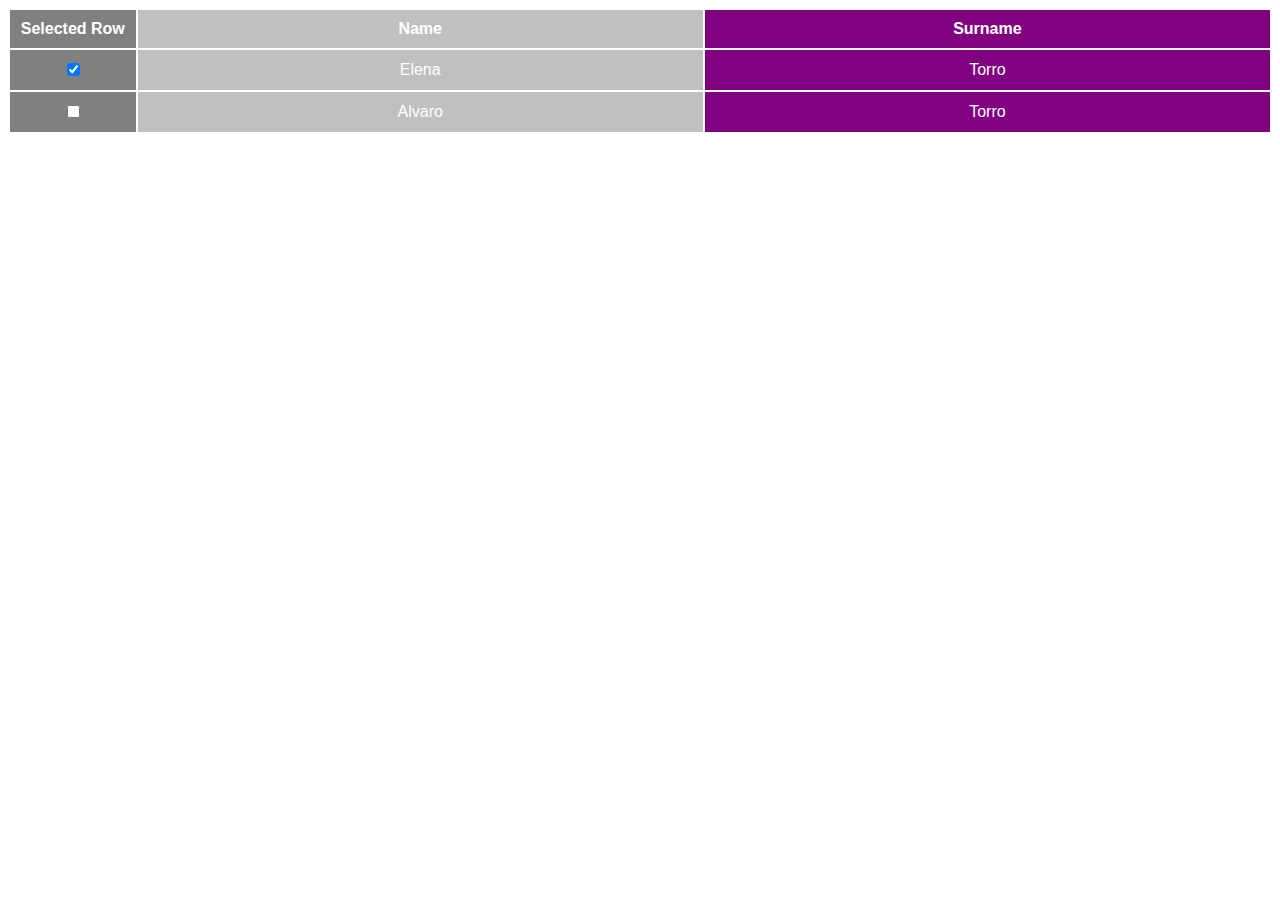
<file: htmltables/index.html>
<!DOCTYPE html>
<html>

<head>
    <meta charset="utf-8">
    <title>HTML 5 Accesible Table</title>
    <link rel="stylesheet" href="style.css" media="screen" title="stylesheet">
</head>

<body>
    <table class="table" role="presentation">
        <colgroup>
            <col class="column-select">
            <col class="column-name">
            <col class="column-surname">
        </colgroup>
        <thead>
            <tr>
                <th scope="col">Selected Row</th>
                <th scope="col">Name</th>
                <th scope="col">Surname</th>
            </tr>
        </thead>
        <tbody role="grid" aria-multiselectable="true">
            <tr role="row" id="row-1">
                <td role="gridcell" aria-selected="true">
                    <input type="checkbox" aria-labelledby="row-1" aria-checked="true" name="selected-row-1" value="0" id="check-1" checked>
                </td>
                <td role="gridcell">Elena</td>
                <td role="gridcell">Torro</td>
            </tr>
            <tr role="row" id="row-2">
                <td role="gridcell" aria-selected="false">
                  <input type="checkbox" aria-labelledby="row-2" aria-checked="false" name="selected-row-2" value="1" id="check-2">
                </td>
                <td role="gridcell">Alvaro</td>
                <td role="gridcell">Torro</td>
            </tr>
        </tbody>
    </table>
</body>

</html>
</file>
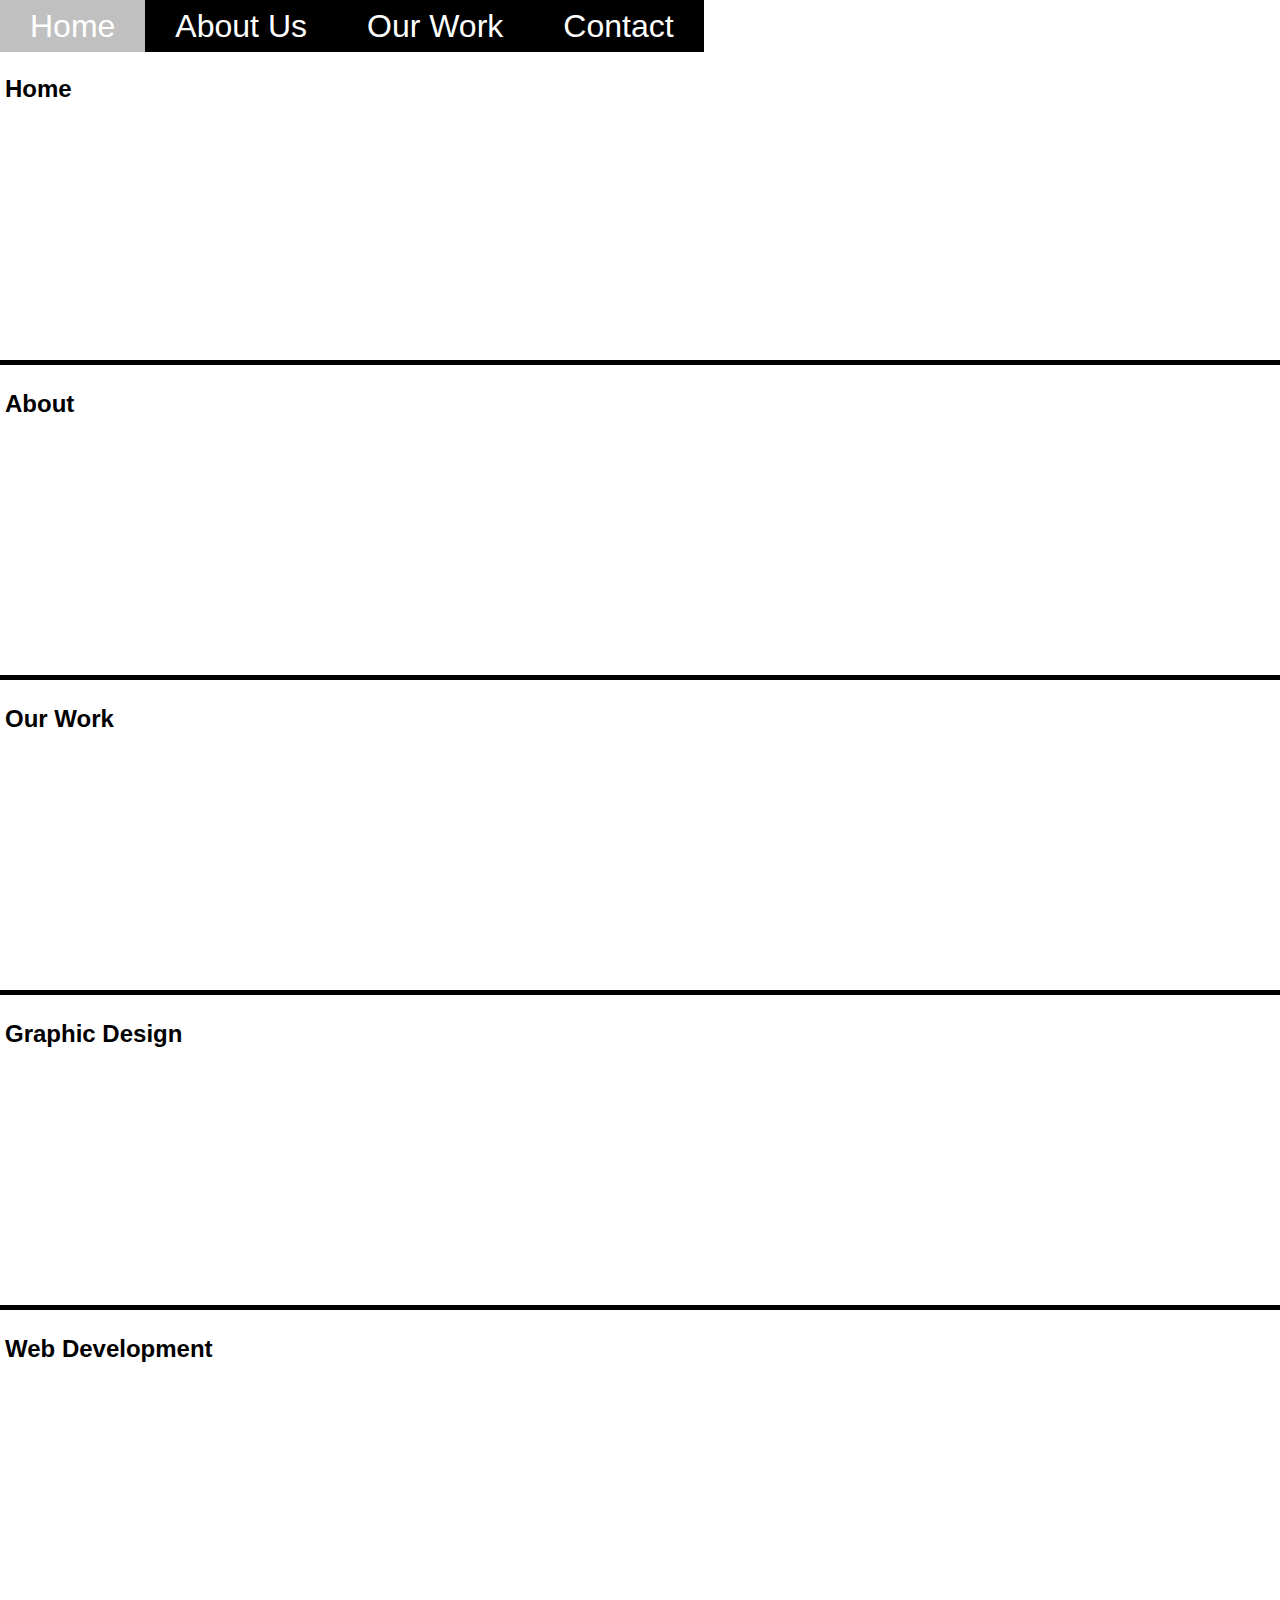
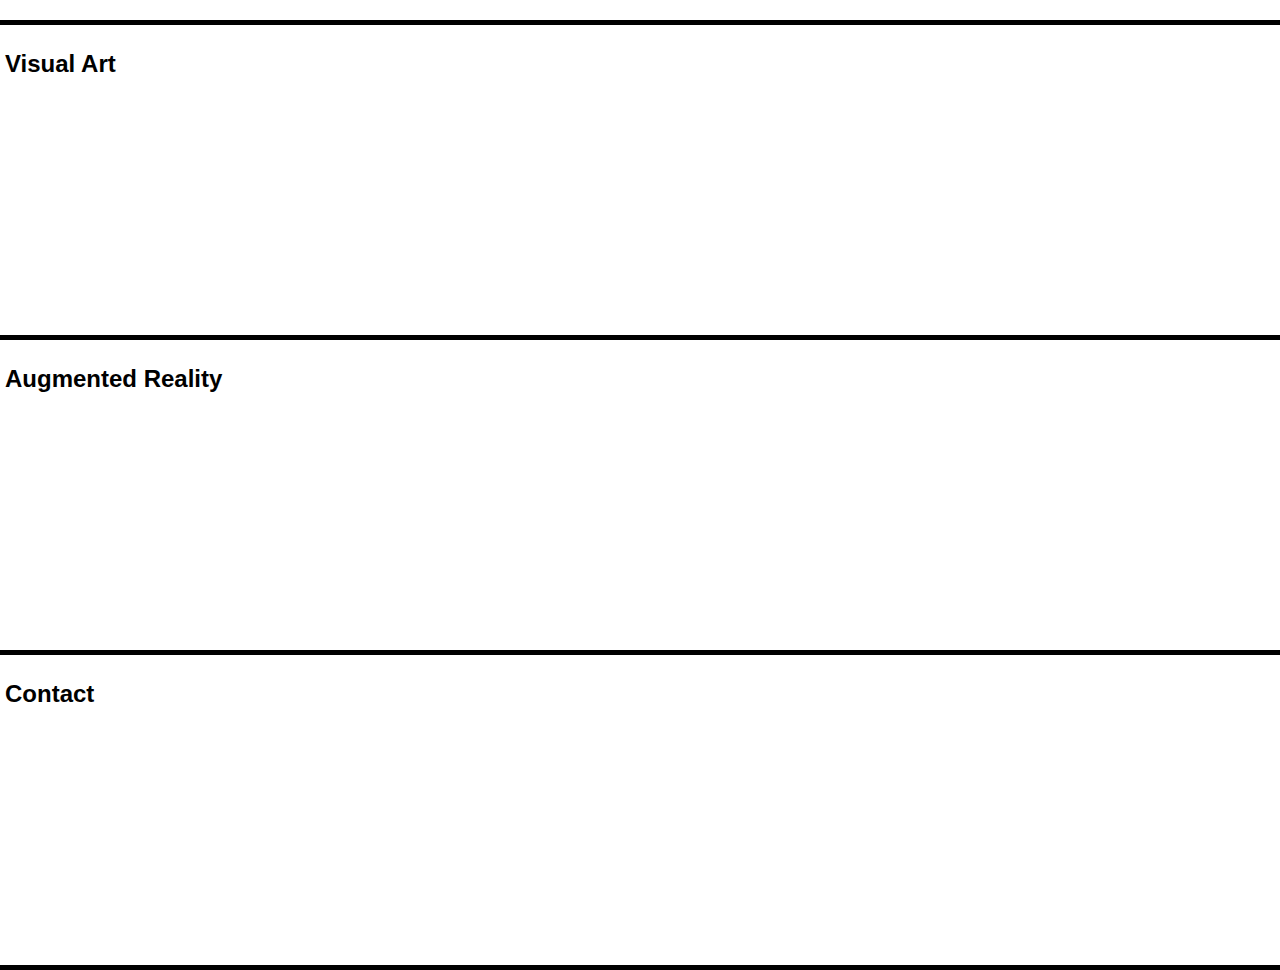
<file: menu-bar/index.html>
<!DOCTYPE html>
<html>

<head>
    <meta charset="utf-8">
    <title>HTML 5 Accesible Menu Bar</title>
    <link rel="stylesheet" href="style.css" media="screen" title="stylesheet">
</head>

<body>
  <nav class="nav" aria-label="Main Menu">
    <ul>
      <li><a href="#home" class="nav-link">Home</a></li>
      <li><a href="#about" class="nav-link">About Us</a></li>
      <li><a id="our-work-submenu" class="nav-submenu" aria-haspopup="true" href="#our-work">Our Work</a>
        <ul aria-expanded="false" aria-label="Our Work Submenu">
          <li><a class="nav-sub-link" href="#graphic-design">Graphic Design</a></li>
          <li><a class="nav-sub-link" href="#web-development">Web Development</a></li>
          <li><a class="nav-sub-link" href="#visual-art">Visual Art</a></li>
          <li><a class="nav-sub-link" href="#augmented-reality">Augmented Reality</a></li>
        </ul>
      </li>
      <li><a class="nav-link" href="#contact">Contact</a></li>
    </ul>
  </nav>

  <section id="home" class="page-section">
    <h2>Home</h2>
  </section>
  <section id="about" class="page-section">
    <h2>About</h2>
  </section>
  <section id="our-work" class="page-section">
    <h2>Our Work</h2>
  </section>
  <section id="graphic-design" class="page-section">
    <h2>Graphic Design</h2>
  </section>
  <section id="web-development" class="page-section">
    <h2>Web Development</h2>
  </section>
  <section id="visual-art" class="page-section">
    <h2>Visual Art</h2>
  </section>
  <section id="augmented-reality" class="page-section">
    <h2>Augmented Reality</h2>
  </section>
  <section id="contact" class="page-section">
    <h2>Contact</h2>
  </section>
  <script src="script.js" type="text/javascript"></script>
</body>

</html>
</file>
<file: htmltables/style.css>
.column-select {
 background-color: gray;
 width: 10%;
}

.column-name {
 background-color: silver;
 width: 45%;
}

.column-surname {
 background-color: purple;
 width: 45%;
}

.table {
 width: 100%;
}

th, td {
 color: white;
 font-family: 'Arial';
 padding: 10px;
 text-align: center;
}
</file>
<file: menu-bar/style.css>
body, html {
  padding: 0;
  margin: 0;
  font-family:"Helvetica",Helvetica,Arial,sans-serif;
}

.page-section {
  display: block;
  width: 100%;
  margin: 0;
  height: 300px;
  border-bottom: 5px solid black;
  padding: 5px;
}

.nav {
	margin: 0 auto 50px auto;
  width: 100%;
}

.nav ul {
  margin: -50px auto;
  padding:0;
	position:absolute;
	float:left;
  list-style:none;
  background: black;
}

.nav ul a {
	display:block;
	color: white;
	text-decoration:none;
	font-size: 2em;
	line-height:1em;
	padding:0 20px;
}

.nav ul li {
	position:relative;
	float:left;
	margin:0;
	padding: 10px;
}

.nav ul li:hover {
	background:silver;
}

.nav ul ul {
	display:none;
	position:absolute;
	top:100%;
	left:0;
	background: black;
	padding:0;
  font-size: .7em;
}

.nav ul ul li {
	float:none;
	width: inherit;
}

.nav ul ul a {
	line-height:120%;
	padding:10px 15px
}

.nav ul ul ul {
	top:0;
	left:100%
}

.nav ul li:hover > ul {
	display:block
}

/* ARIA Code Example */
 a#our-work-submenu + ul[aria-expanded="true"] {
   display: block;
 }
</file>
